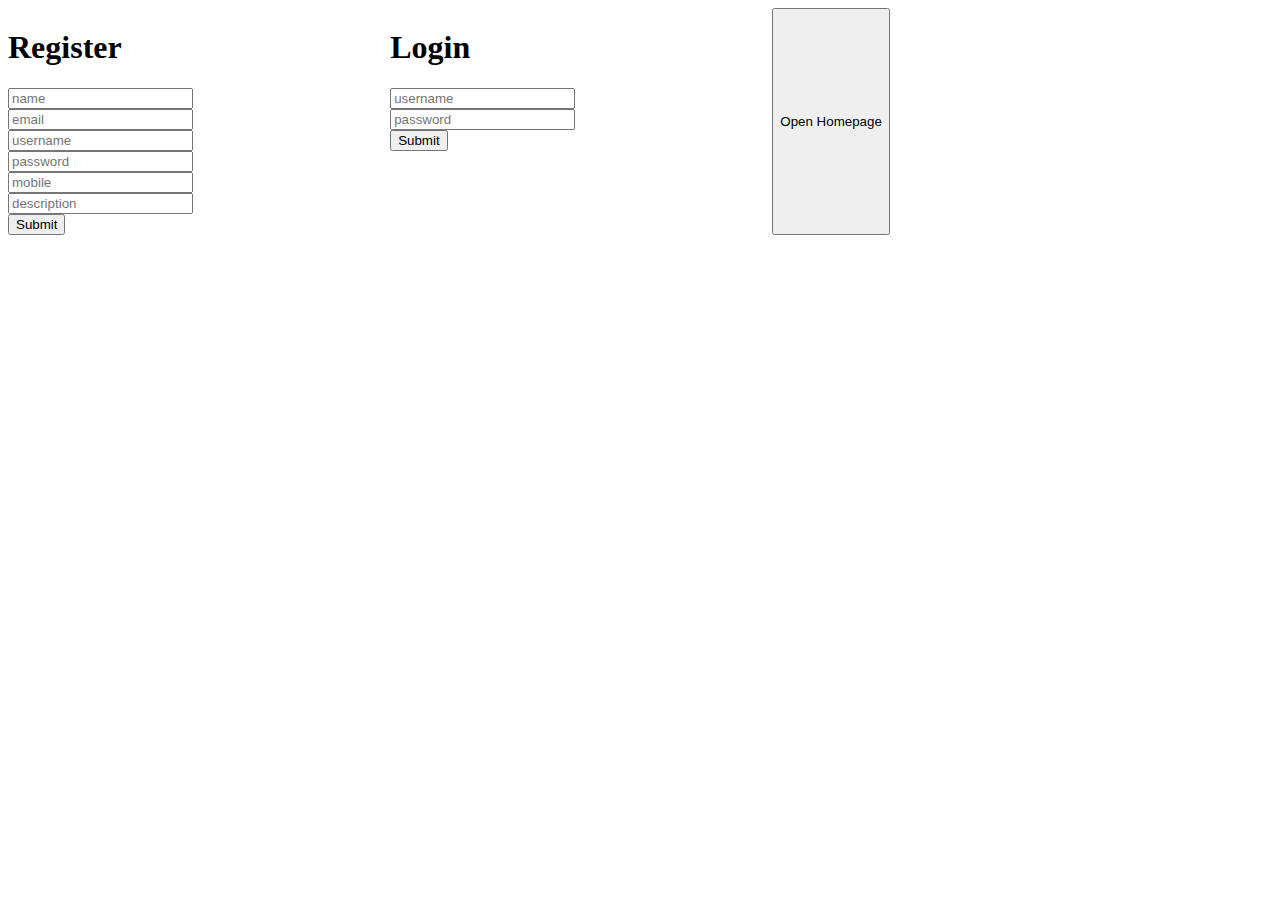
<file: prac.html>
<!DOCTYPE html>
<html lang="en">
<head>
    <meta charset="UTF-8">
    <meta http-equiv="X-UA-Compatible" content="IE=edge">
    <meta name="viewport" content="width=device-width, initial-scale=1.0">
    <title>Document</title>
    <style>
        #main{
            display: flex;
        }
        #main>div{
            flex: 1;
        }
        form{
            width: 20%;
        }
    </style>
</head>
<body>
    <div id="main">
        <div>
            <form onsubmit="register(event)"> 
                <h1>Register</h1>
                <input type="text" id="name" placeholder="name"/>
                <input type="email" id="email" placeholder="email"/>
                <input type="text" id="username" placeholder="username"/>
                <input type="password" id="password" placeholder="password"/>
                <input type="number" id="mobile" placeholder="mobile"/>
                <input type="text" id="description" placeholder="description"/>
                <input type="submit"/>
            </form>
        </div>

        <div>
            <form onsubmit="login(event)">
                <h1>Login</h1>
                <input type="text" id="username-login" placeholder="username"/>
                <input type="password" id="password-login" placeholder="password"/>
                <input type="submit"/>
            </form>
        </div>
        <button onclick="open()">Open Homepage</button>

        <div id="profile"></div>

    </div>
</body>
</html>
<script>
    async function register(event){
        try{
            event.preventDefault();
            var register_data={
                name:document.getElementById("name").value,
                email:document.getElementById("email").value,
                username:document.getElementById("username").value,
                password:document.getElementById("password").value,
                mobile:document.getElementById("mobile").value,
                description:document.getElementById("description").value,
            };

            register_data=JSON.stringify(register_data)
            console.log(register_data);

        }
        catch(err){
            console.log(err);
        }

        let reg_api=`https://masai-api-mocker.herokuapp.com/auth/register`

        let response=await fetch(reg_api, {
            method:"POST",

            body:register_data,

            headers:{
                "Content-Type":"application/json",
            },
        });

        let data=await response.json()
        console.log(data);

    }
    async function login(event){
        event.preventDefault();
        let login_data={

            username:document.getElementById("username-login").value,
            password:document.getElementById("password-login").value
        }
        login_data=JSON.stringify(login_data)

        let login_url=`https://masai-api-mocker.herokuapp.com/auth/login`

        let response= await fetch(login_url, {
            method:"POST",
            body:login_data,
            headers:{
                "Content-Type": "application/json",
            },
        });
        let data=await response.json();
        console.log(data);

        let username=document.getElementById("username-login").value;
        getuser(username,data.token)
    }


    async function getuser(username,token){
        let api=`https://masai-api-mocker.herokuapp.com/user/${username}`

        let response=await fetch(api,{
            headers:{
                "Content-Type":"application/json",
                Authorization:`Bearer ${token}`,
            },
            
        });
        let data=await response.json();
        console.log(data);
        show(data)    

    }
    var pro=document.getElementById("profile")
    function show(arr){
    let p=document.createElement("p")
    let h=document.createElement("h2")
    h.textContent="Profile Information"
    p.innerHTML=`Name :- ${arr.name}`
    let p2=document.createElement("p")
    p2.innerHTML=`Email :- ${arr.email}`
    let p3=document.createElement("p")
    p3.innerHTML=`Mobile :- ${arr.mobile}`
    let p4=document.createElement("p")
    p4.innerHTML=`Description :- ${arr.description}`
    pro.append(h,p,p2,p3,p4)
    };

    
</script>
</file>
